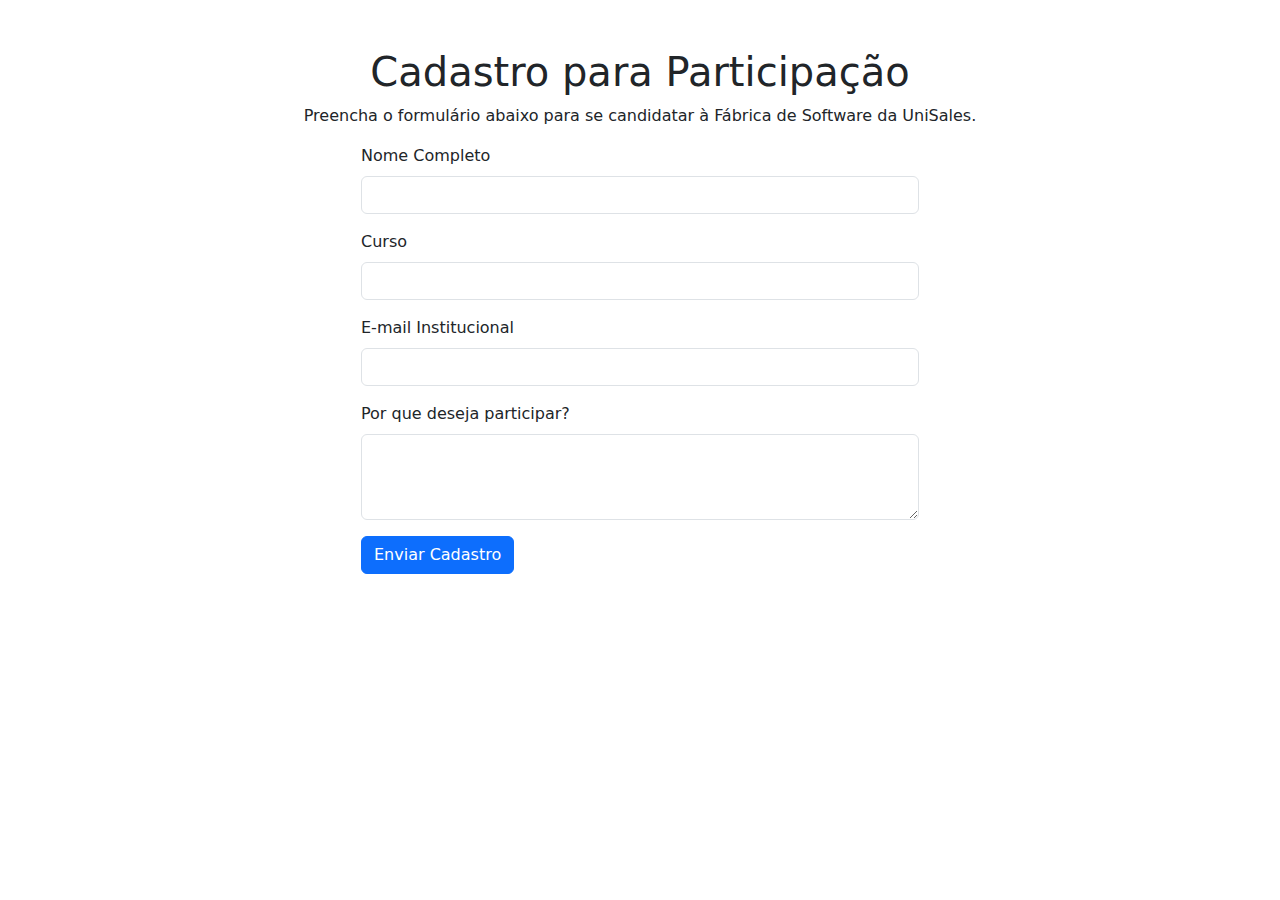
<file: Site da Fabrica/cadastro.html>
<!DOCTYPE html>
<html lang="pt-BR">
<head>
  <meta charset="UTF-8">
  <title>Cadastro - Fábrica de Software UniSales</title>
  <link href="https://cdn.jsdelivr.net/npm/bootstrap@5.3.0/dist/css/bootstrap.min.css" rel="stylesheet">
</head>
<body>
  <div class="container my-5">
    <h1 class="text-center">Cadastro para Participação</h1>
    <p class="text-center">Preencha o formulário abaixo para se candidatar à Fábrica de Software da UniSales.</p>

    <form class="col-md-6 mx-auto">
      <div class="mb-3">
        <label for="nome" class="form-label">Nome Completo</label>
        <input type="text" class="form-control" id="nome" required>
      </div>
      <div class="mb-3">
        <label for="curso" class="form-label">Curso</label>
        <input type="text" class="form-control" id="curso" required>
      </div>
      <div class="mb-3">
        <label for="email" class="form-label">E-mail Institucional</label>
        <input type="email" class="form-control" id="email" required>
      </div>
      <div class="mb-3">
        <label for="motivo" class="form-label">Por que deseja participar?</label>
        <textarea class="form-control" id="motivo" rows="3" required></textarea>
      </div>
      <button type="submit" class="btn btn-primary">Enviar Cadastro</button>
    </form>
  </div>
</body>
</html>
</file>
